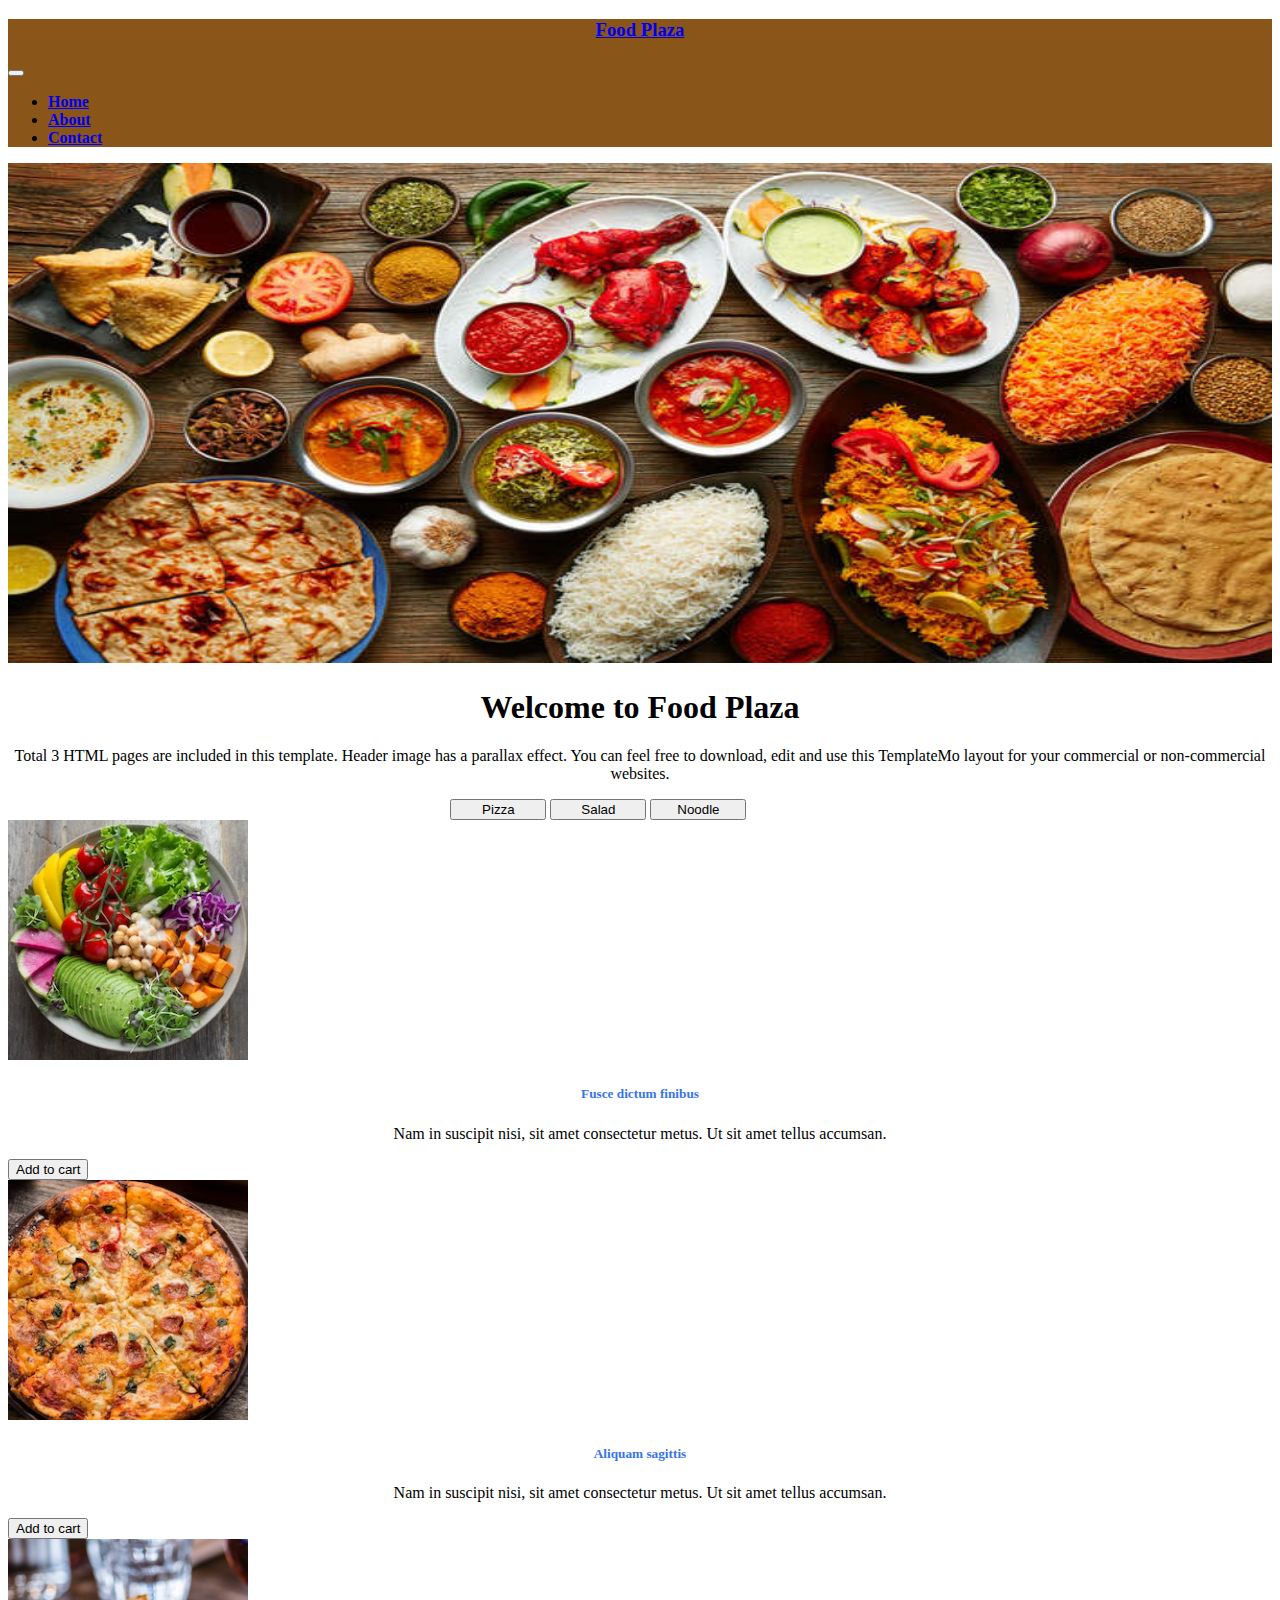
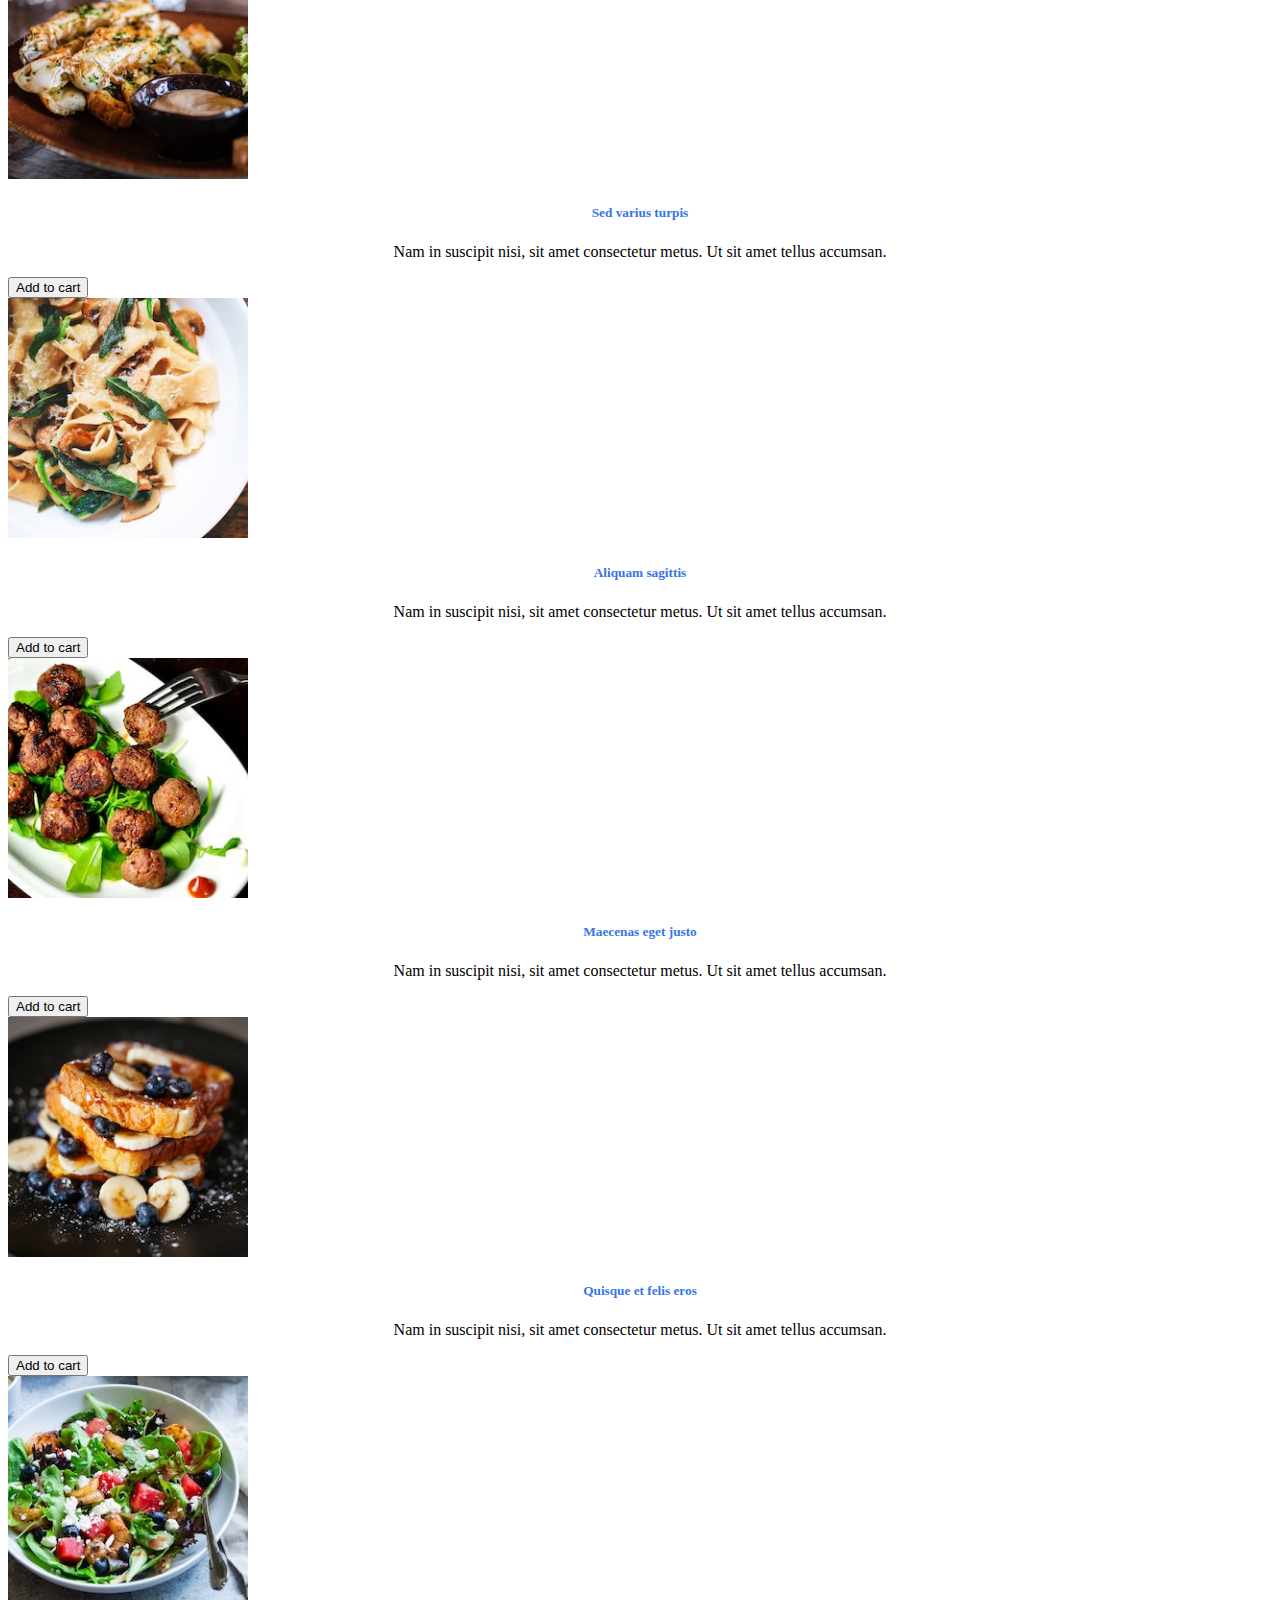
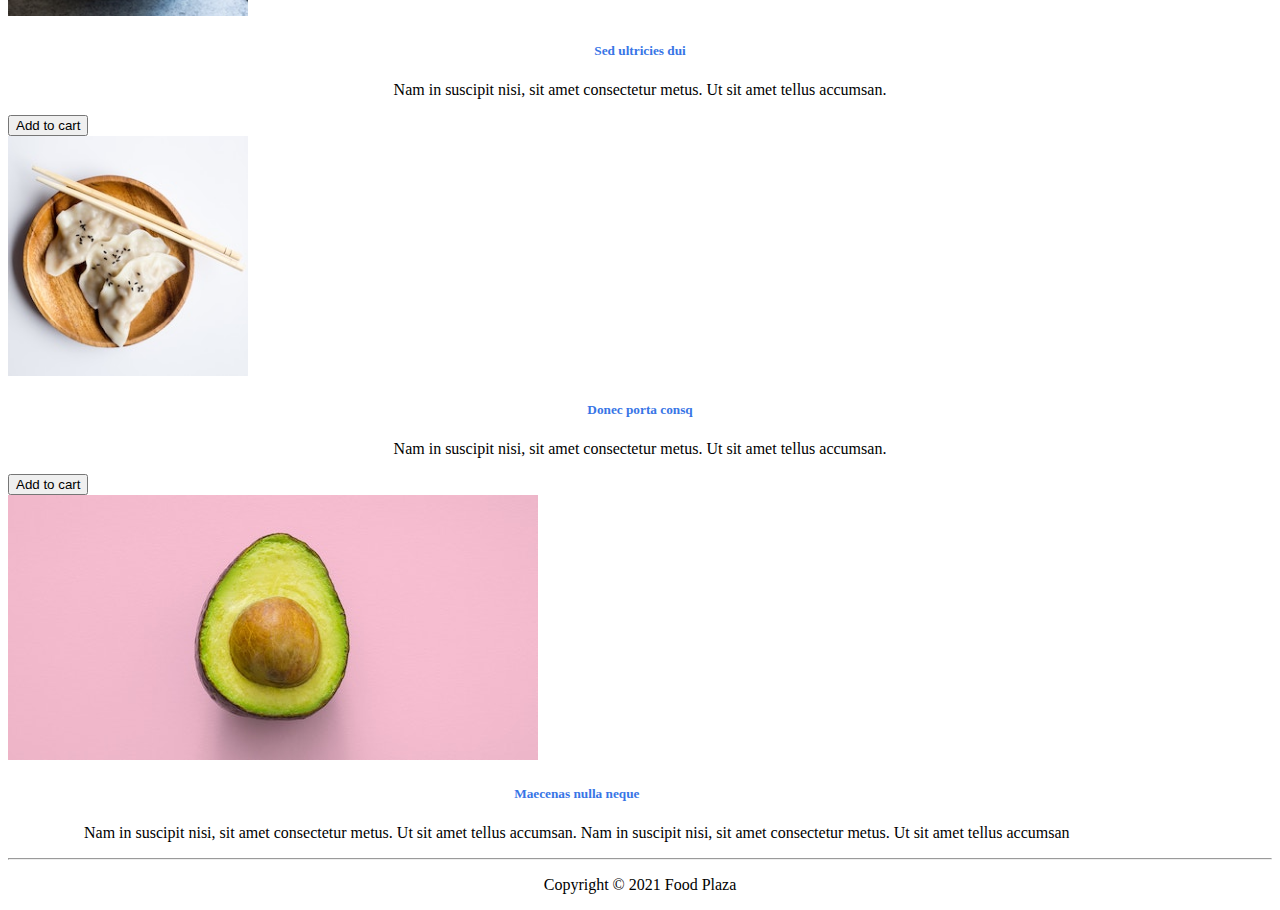
<file: index.html>
<!DOCTYPE html>
<html lang="en-us">
    <head>
        <meta charset="UTF-8">
        <meta name="viewport" content="width=device-width, intial-scale=1.0, shrink-to-fit=no">
        <link rel="stylesheet" href="./css/style.css">
        <title>Food Plaza</title>
        <link rel="stylesheet" href="https://cdn.jsdelivr.net/npm/bootstrap@4.6.0/dist/css/bootstrap.min.css"
            integrity="sha384-B0vP5xmATw1+K9KRQjQERJvTumQW0nPEzvF6L/Z6nronJ3oUOFUFpCjEUQouq2+l" crossorigin="anonymous">


    </head>
    <body>
            <nav class="navbar navbar-expand-lg navbar-light nav1">
              <a class="navbar-brand ml-4" href="#"><h3>Food Plaza</h3></a>
            <button class="navbar-toggler" type="button" data-toggle="collapse" data-target="#navbarNav"
                aria-controls="navbarNav" aria-expanded="false" aria-label="Toggle navigation">
                <span class="navbar-toggler-icon"></span>
            </button>
            <div class="collapse navbar-collapse justify-content-end" id="navbarNav">
                <ul class="navbar-nav">
                    <li class="nav-item mr-5 nav2">
                        <a class="nav-link" href="./index.html">Home</a>
                    </li>
                    <li class="nav-item mr-5 nav2">
                        <a class="nav-link" href="./about.html">About</a>
                    </li>
                    <li class="nav-item mr-5 nav2">
                        <a class="nav-link" href="./contact.html">Contact</a>
                    </li>
                   
                </ul>
            </div>
        </nav>
        <img src="./images/restu.jpg" width="100%" height="500px" class="img1">
        <div class="jumbotron">
        <h1>Welcome to Food Plaza</h1>
         <p>Total 3 HTML pages are included in this template. Header image has a parallax effect. You can feel free to download,
        edit and use this TemplateMo layout for your commercial or non-commercial websites.</p>
        </div>
        <div class="btn-group btn1" role="group" aria-label="Basic example">
            <button type="button" class="btn btn-outline-success" style="width: 6rem;">Pizza</button>
            <button type="button" class="btn btn-outline-success ml-lg-5  mx-sm-4" style="width: 6rem;">Salad</button>
            <button type="button" class="btn btn-outline-success ml-lg-5 ind-btn" style="width: 6rem;">Noodle</button>
        </div>
        <!-- Card start here-->
        <div class="container my-5">
            <div class="row">
                <div class="col-lg-3 col-sm-12">
        <div class="card ">
            <img src="./images/01.jpg" class="card-img-top ind-img" alt="...">
            <div class="card-body">
                <h5 class="card-title">Fusce dictum finibus</h5>
                <p class="card-text">Nam in suscipit nisi, sit amet consectetur metus. Ut sit amet tellus accumsan.</p>
            </div>
            <button type="button" class="btn btn-outline-success mx-5">Add to cart</button>
        </div>
        </div>
        <!--second card-->
        <div class="col-lg-3 col-sm-12 ind-cart">
        <div class="card ">
            <img src="./images/02.jpg" class="card-img-top ind-img" alt="...">
            <div class="card-body">
                <h5 class="card-title">Aliquam sagittis</h5>
                <p class="card-text">Nam in suscipit nisi, sit amet consectetur metus. Ut sit amet tellus accumsan.</p>
            </div>
            <button type="button" class="btn btn-outline-success mx-5">Add to cart</button>
        </div>
        </div>
        <!--Third card-->
        <div class="col-lg-3 col-sm-12 ind-cart">
        <div class="card ">
            <img src="./images/03.jpg" class="card-img-top ind-img" alt="...">
            <div class="card-body">
                <h5 class="card-title">Sed varius turpis</h5>
                <p class="card-text">Nam in suscipit nisi, sit amet consectetur metus. Ut sit amet tellus accumsan.</p>
            </div>
            <button type="button" class="btn btn-outline-success mx-5">Add to cart</button>
        </div>
        </div>
        <!--Four card-->
        <div class="col-lg-3 col-sm-12 ind-cart">
        <div class="card">
            <img src="./images/04.jpg" class="card-img-top ind-img" alt="...">
            <div class="card-body">
                <h5 class="card-title">Aliquam sagittis</h5>
                <p class="card-text">Nam in suscipit nisi, sit amet consectetur metus. Ut sit amet tellus accumsan.</p>
            </div>
            <button type="button" class="btn btn-outline-success mx-5">Add to cart</button>
            </div>
        </div>
        </div>
        </div>
        <!-- first row completed-->
        <div class="container my-5">
            <div class="row">
                <div class="col-lg-3 col-sm-12">
                    <div class="card">
                        <img src="./images/05.jpg" class="card-img-top ind-img" alt="...">
                        <div class="card-body">
                            <h5 class="card-title">Maecenas eget justo</h5>
                            <p class="card-text">Nam in suscipit nisi, sit amet consectetur metus. Ut sit amet tellus accumsan.
                            </p>
                        </div>
                        <button type="button" class="btn btn-outline-success mx-5">Add to cart</button>
                    </div>
                </div>
                <!--second card-->
                <div class="col-lg-3 col-sm-12 ind-cart">
                    <div class="card ">
                        <img src="./images/06.jpg" class="card-img-top ind-img" alt="...">
                        <div class="card-body">
                            <h5 class="card-title">Quisque et felis eros</h5>
                            <p class="card-text">Nam in suscipit nisi, sit amet consectetur metus. Ut sit amet tellus accumsan.
                            </p>
                        </div>
                        <button type="button" class="btn btn-outline-success mx-5">Add to cart</button>
                    </div>
                </div>
                <!--Third card-->
                <div class="col-lg-3 col-sm-12 ind-cart">
                    <div class="card ">
                        <img src="./images/07.jpg" class="card-img-top ind-img" alt="...">
                        <div class="card-body">
                            <h5 class="card-title">Sed ultricies dui</h5>
                            <p class="card-text">Nam in suscipit nisi, sit amet consectetur metus. Ut sit amet tellus accumsan.
                            </p>
                        </div>
                        <button type="button" class="btn btn-outline-success mx-5">Add to cart</button>
                    </div>
                </div>
                <!--Four card-->
                <div class="col-lg-3 col-sm-12 ind-cart">
                    <div class="card ">
                        <img src="./images/08.jpg" class="card-img-top ind-img " alt="...">
                        <div class="card-body">
                            <h5 class="card-title">Donec porta consq</h5>
                            <p class="card-text">Nam in suscipit nisi, sit amet consectetur metus. Ut sit amet tellus accumsan.
                            </p>
                        </div>
                        <button type="button" class="btn btn-outline-success mx-5">Add to cart</button>
                    </div>
                </div>
            </div>
        </div>

        <!--card end here-->
        <div class="card mb-3" style="max-width: 90%;">
            <div class="row no-gutters">
                <div class="col-md-6 ml-lg-5">
                    <img src="./images/img-01.jpg" alt="..." class="abou-img">
                </div>
                <div class="col-md-4">
                    <div class="card-body">
                        <h5 class="card-title">Maecenas nulla neque</h5>
                        <p class="card-text">Nam in suscipit nisi, sit amet consectetur metus. Ut sit amet tellus accumsan.
                            Nam in suscipit nisi, sit amet consectetur metus. Ut sit amet tellus accumsan</p>
                       
                    </div>
                </div>
            </div>
        </div>
        <!--last horizental card end-->
        <hr>
       <footer>
        <p>Copyright © 2021 Food Plaza</p>

       </footer>

      

        <script src="https://code.jquery.com/jquery-3.5.1.slim.min.js"
            integrity="sha384-DfXdz2htPH0lsSSs5nCTpuj/zy4C+OGpamoFVy38MVBnE+IbbVYUew+OrCXaRkfj"
            crossorigin="anonymous"></script>
        <script src="https://cdn.jsdelivr.net/npm/popper.js@1.16.1/dist/umd/popper.min.js"
            integrity="sha384-9/reFTGAW83EW2RDu2S0VKaIzap3H66lZH81PoYlFhbGU+6BZp6G7niu735Sk7lN"
            crossorigin="anonymous"></script>
        <script src="https://cdn.jsdelivr.net/npm/bootstrap@4.6.0/dist/js/bootstrap.min.js"
            integrity="sha384-+YQ4JLhjyBLPDQt//I+STsc9iw4uQqACwlvpslubQzn4u2UU2UFM80nGisd026JF"
            crossorigin="anonymous"></script>
    </body>
</html>
</file>
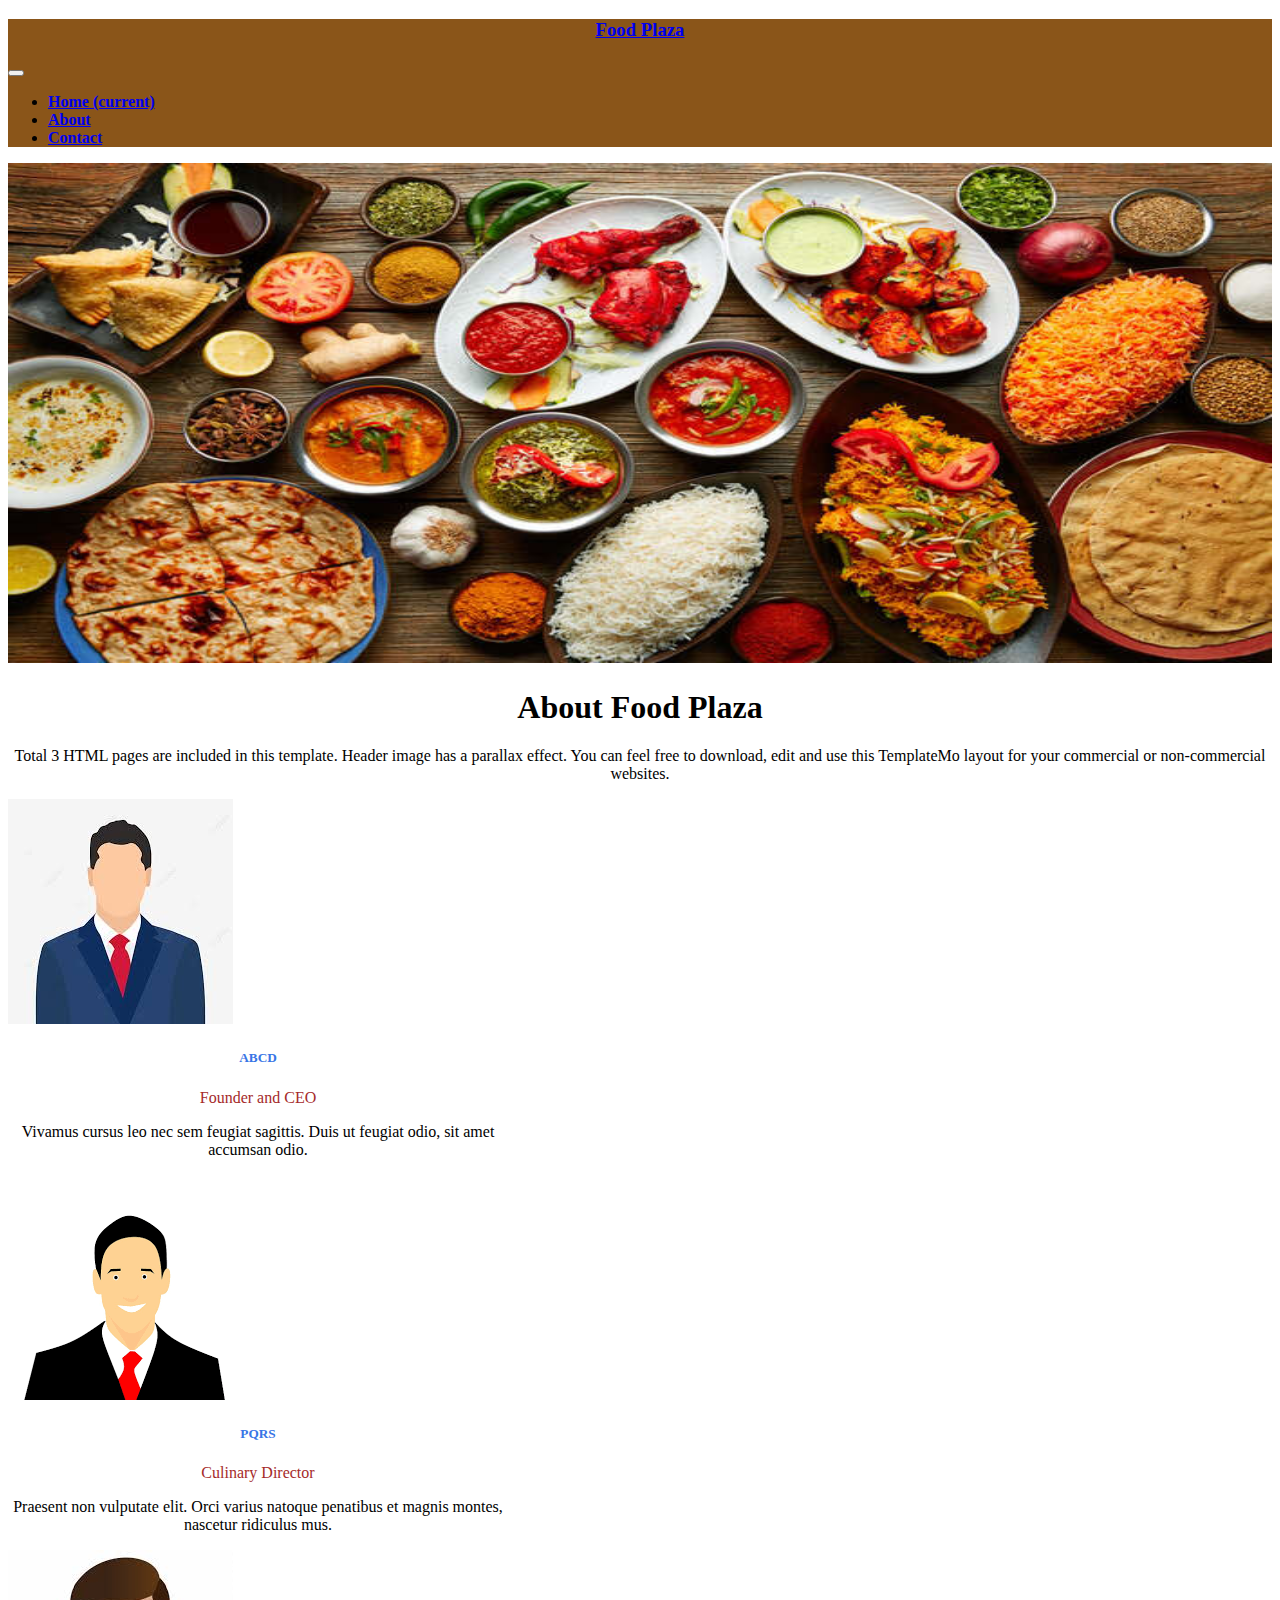
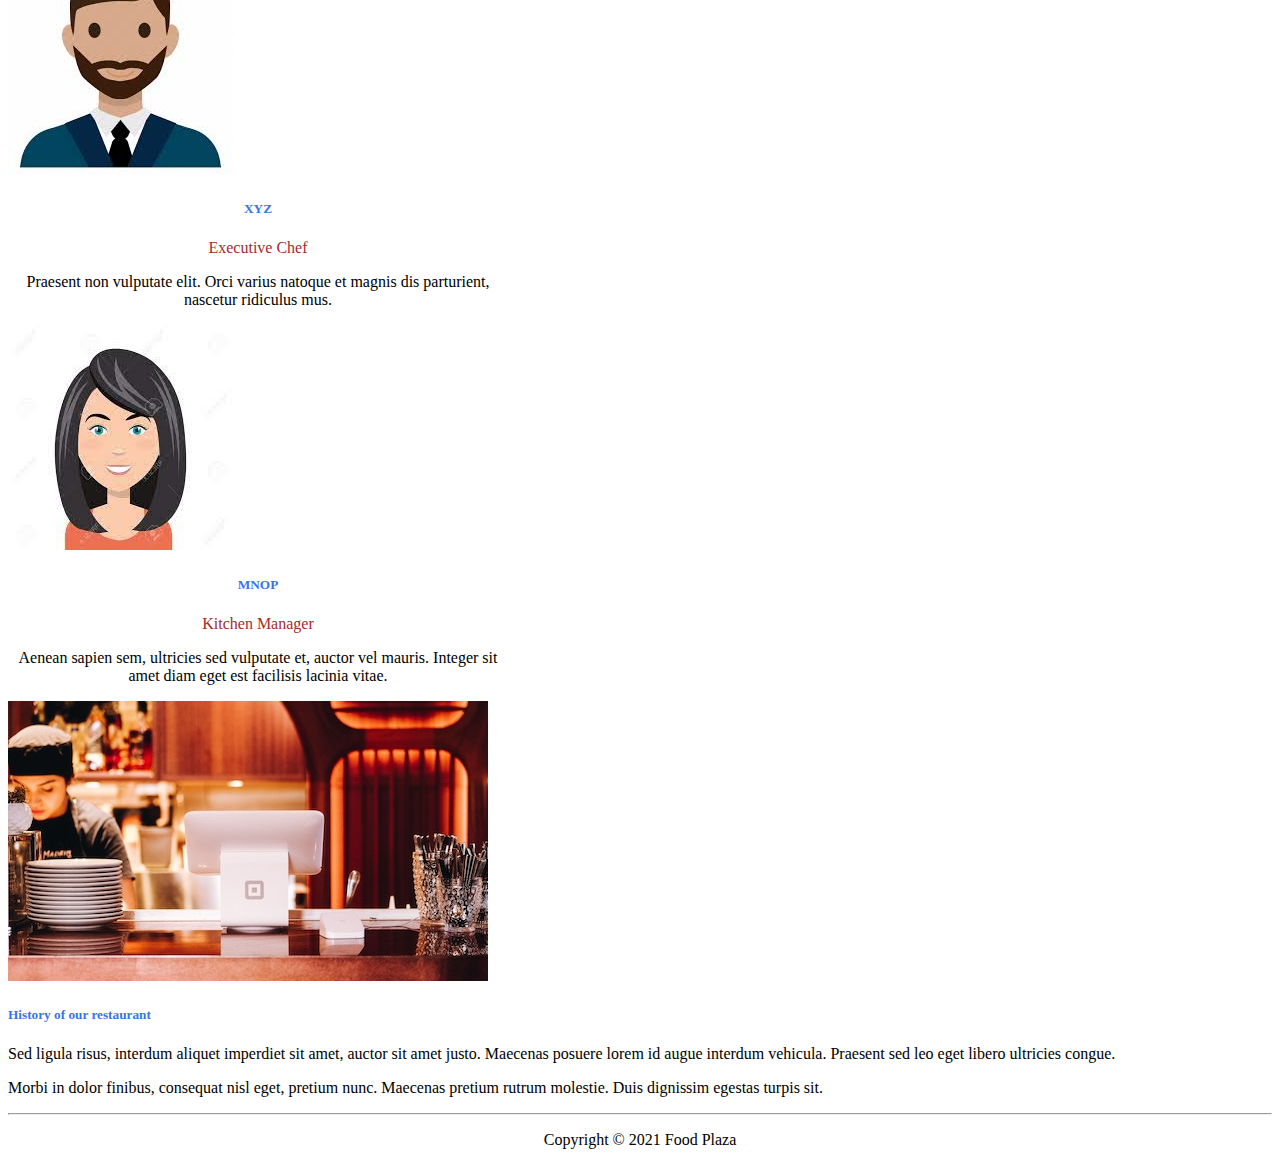
<file: about.html>
<!DOCTYPE html>
<html lang="en-us">

<head>
    <meta charset="UTF-8">
    <meta name="viewport" content="width=device-width, intial-scale=1.0, shrink-to-fit=no">
    <link rel="stylesheet" href="./css/style.css">
    <title>Food Plaza</title>
    <link rel="stylesheet" href="https://cdn.jsdelivr.net/npm/bootstrap@4.6.0/dist/css/bootstrap.min.css"
        integrity="sha384-B0vP5xmATw1+K9KRQjQERJvTumQW0nPEzvF6L/Z6nronJ3oUOFUFpCjEUQouq2+l" crossorigin="anonymous">


</head>

<body>
    <nav class="navbar navbar-expand-lg navbar-light nav1">
        <a class="navbar-brand ml-4" href="#">
            <h3>Food Plaza</h3>
        </a>
        <button class="navbar-toggler" type="button" data-toggle="collapse" data-target="#navbarNav"
            aria-controls="navbarNav" aria-expanded="false" aria-label="Toggle navigation">
            <span class="navbar-toggler-icon"></span>
        </button>
        <div class="collapse navbar-collapse justify-content-end" id="navbarNav">
            <ul class="navbar-nav">
                <li class="nav-item active mr-5 nav2">
                    <a class="nav-link" href="./index.html">Home <span class="sr-only">(current)</span></a>
                </li>
                <li class="nav-item mr-5 nav2">
                    <a class="nav-link" href="./about.html">About</a>
                </li>
                <li class="nav-item mr-5 nav2">
                    <a class="nav-link" href="./contact.html">Contact</a>
                </li>

            </ul>
        </div>
    </nav>
    <img src="./images/restu.jpg" width="100%" height="500px" class="img1">
    <div class="jumbotron">
        <h1>About Food Plaza</h1>
        <p>Total 3 HTML pages are included in this template. Header image has a parallax effect. You can feel free to
            download,
            edit and use this TemplateMo layout for your commercial or non-commercial websites.</p>
    </div>
  <!--card started-->
  <div class="container">
      <div class="row">
<div class="card mb-3 mx-4" style="max-width: 500px;">
    <div class="row no-gutters">
        <div class="col-md-4">
            <img src="./images/u9.jpg" alt="..." class="abou-img">
        </div>
        <div class="col-md-8">
            <div class="card-body">
                <h5 class="card-title">ABCD</h5>
                <p class="card-text about-role">Founder and CEO</p>
                <p class="card-text">Vivamus cursus leo nec sem feugiat sagittis. Duis ut feugiat odio, sit amet accumsan odio.</p>
            </div>
        </div>
    </div>
</div>
<!--second started-->
<div class="card mb-3 mx-4" style="max-width: 500px;">
    <div class="row no-gutters">
        <div class="col-md-4">
            <img src="./images/u5.png" alt="..." class="abou-img">
        </div>
        <div class="col-md-8">
            <div class="card-body">
                <h5 class="card-title">PQRS</h5>
                <p class="card-text about-role">Culinary Director</p>
                <p class="card-text">Praesent non vulputate elit. Orci varius natoque penatibus et magnis montes, nascetur ridiculus mus.</p>
            </div>
        </div>
    </div>
</div>
</div>
<!--third started-->
<div class="row">
<div class="card mb-3 mx-4" style="max-width: 500px;">
    <div class="row no-gutters">
        <div class="col-md-4">
            <img src="./images/u6.jpg" alt="..." class="abou-img">
        </div>
        <div class="col-md-8">
            <div class="card-body">
                <h5 class="card-title">XYZ</h5>
                <p class="card-text about-role">Executive Chef</p>
                <p class="card-text">Praesent non vulputate elit. Orci varius natoque et magnis dis parturient, nascetur ridiculus mus.</p>
            </div>
        </div>
    </div>
</div>
<div class="card mb-3 mx-4" style="max-width: 500px;">
    <div class="row no-gutters">
        <div class="col-md-4">
            <img src="./images/u7.jpg" alt="..." class="abou-img">
        </div>
        <div class="col-md-8">
            <div class="card-body">
                <h5 class="card-title">MNOP</h5>
                <p class="card-text about-role">Kitchen Manager</p>
                <p class="card-text">Aenean sapien sem, ultricies sed vulputate et, auctor vel mauris. Integer sit amet diam eget est facilisis lacinia
                vitae.</p>
            </div>
        </div>
    </div>
</div>
</div>
</div>
  <!--card ended-->
<div class="card my-5" style="max-width: 90%;">
    <div class="row no-gutters">
        <div class="col-md-5 mx-lg-5 ">
            <img src="./images/about-06.jpg" alt="..." class="abou-img">
        </div>
        <div class="col-md-5 ">
            <div class="card-body ml-4">
                <h5 class="card-title history">History of our restaurant</h5>
                <p class="card-text history">Sed ligula risus, interdum aliquet imperdiet sit amet, auctor sit amet justo. Maecenas posuere lorem id augue interdum
                vehicula. Praesent sed leo eget libero ultricies congue.</p>
                <p class="card-text history">Morbi in dolor finibus, consequat nisl eget, pretium nunc. Maecenas pretium rutrum molestie. Duis dignissim egestas
                turpis sit.</p>
            </div>
        </div>
    </div>
</div>
<!--last card ended-->
    <hr>
    <footer>
        <p>Copyright © 2021 Food Plaza</p>

    </footer>



    <script src="https://code.jquery.com/jquery-3.5.1.slim.min.js"
        integrity="sha384-DfXdz2htPH0lsSSs5nCTpuj/zy4C+OGpamoFVy38MVBnE+IbbVYUew+OrCXaRkfj"
        crossorigin="anonymous"></script>
    <script src="https://cdn.jsdelivr.net/npm/popper.js@1.16.1/dist/umd/popper.min.js"
        integrity="sha384-9/reFTGAW83EW2RDu2S0VKaIzap3H66lZH81PoYlFhbGU+6BZp6G7niu735Sk7lN"
        crossorigin="anonymous"></script>
    <script src="https://cdn.jsdelivr.net/npm/bootstrap@4.6.0/dist/js/bootstrap.min.js"
        integrity="sha384-+YQ4JLhjyBLPDQt//I+STsc9iw4uQqACwlvpslubQzn4u2UU2UFM80nGisd026JF"
        crossorigin="anonymous"></script>
</body>

</html>
</file>
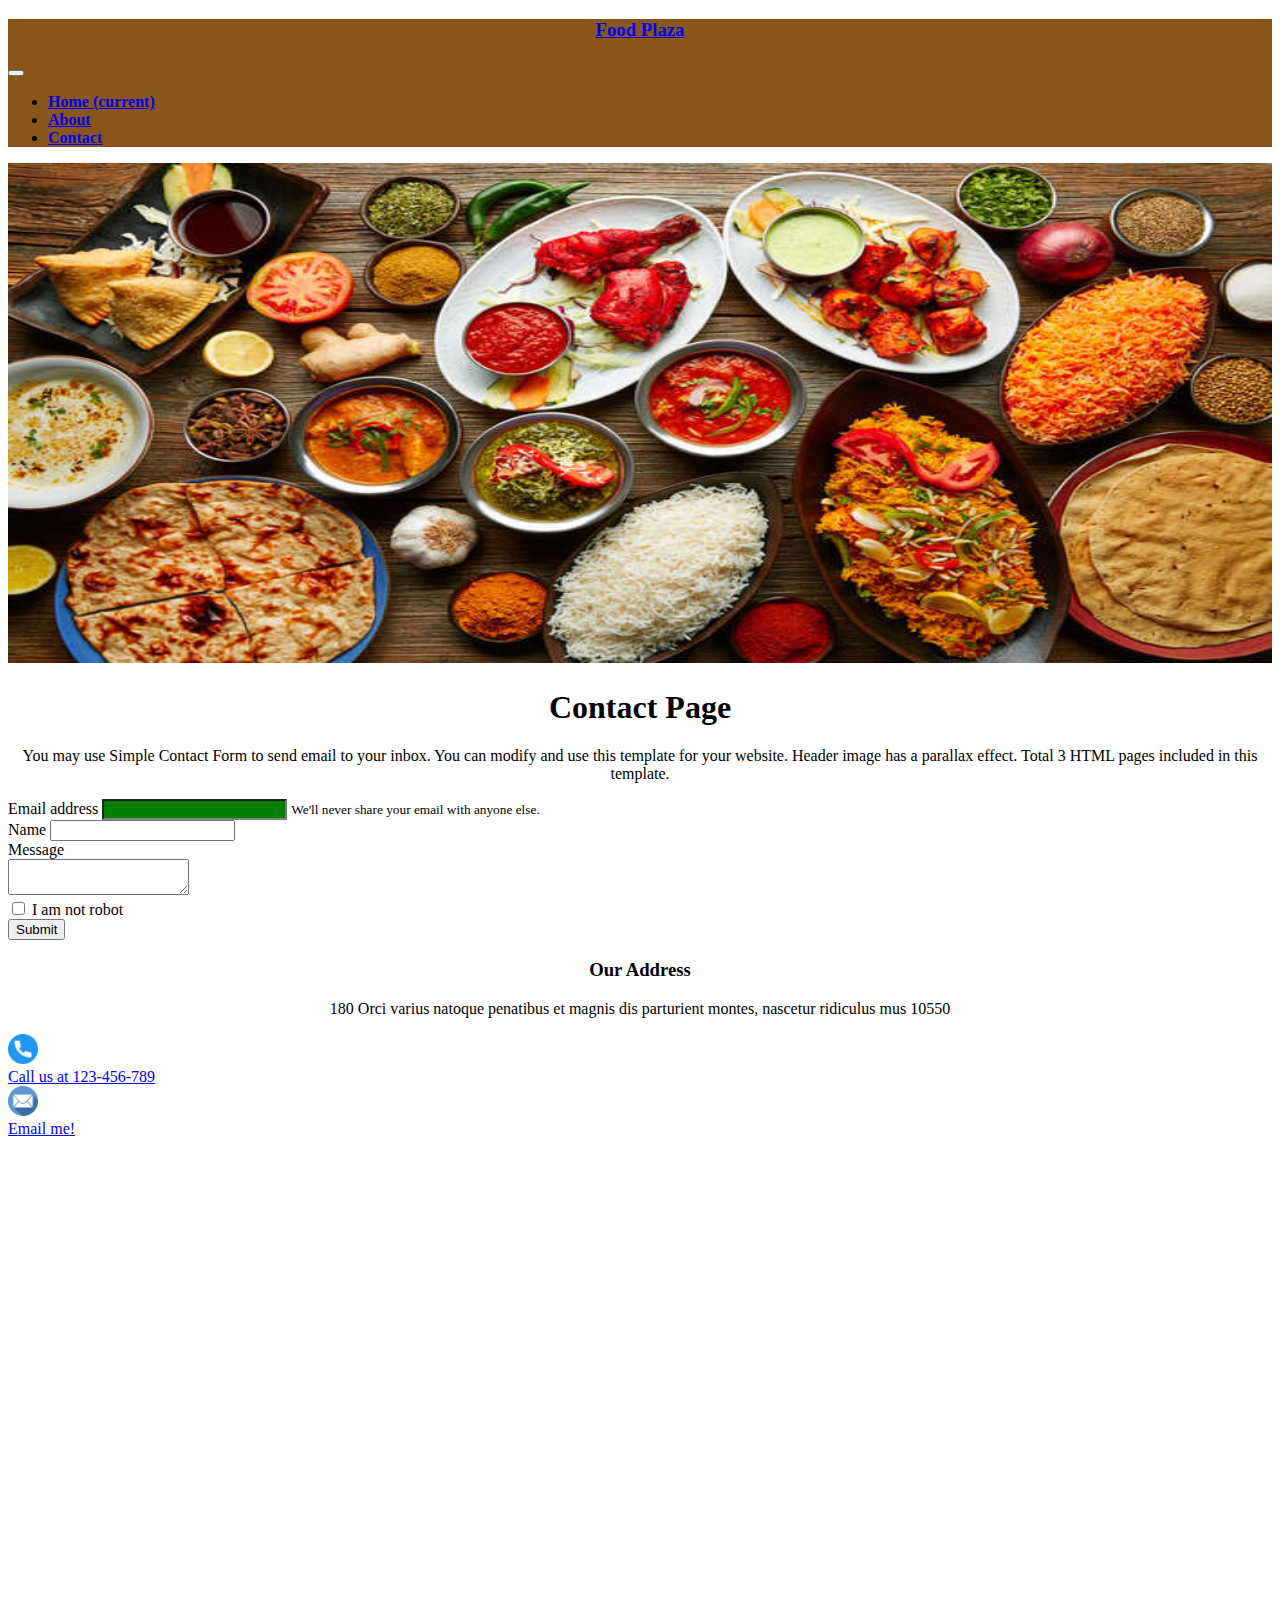
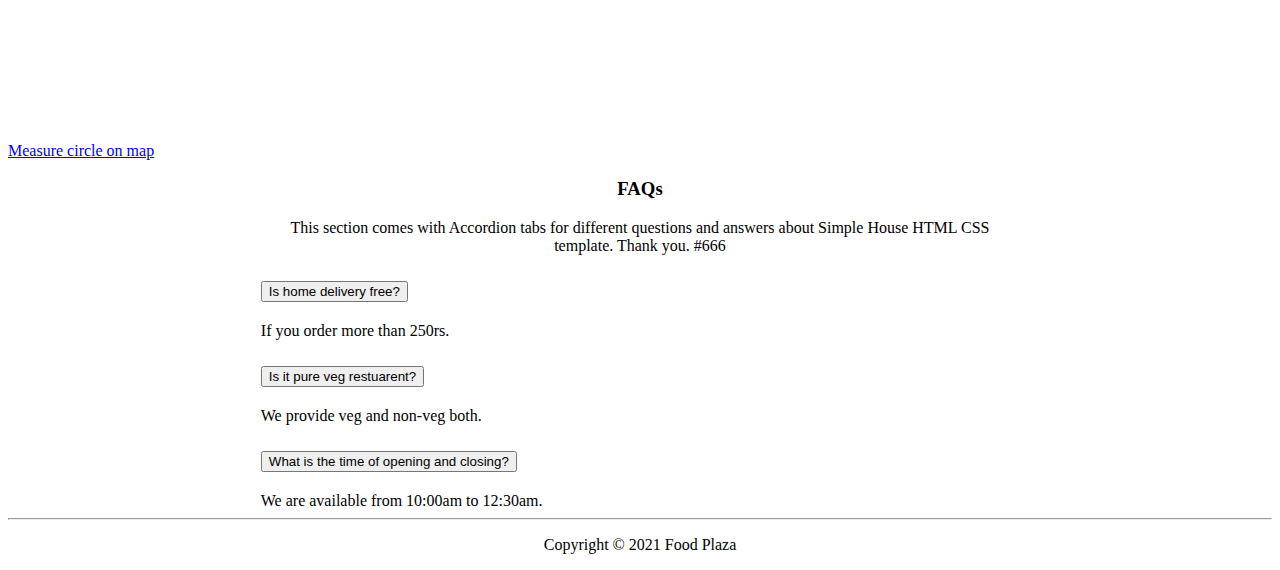
<file: contact.html>
<!DOCTYPE html>
<html lang="en-us">

<head>
    <meta charset="UTF-8">
    <meta name="viewport" content="width=device-width, intial-scale=1.0, shrink-to-fit=no">
    <link rel="stylesheet" href="./css/style.css">
    <title>Food Plaza</title>
    <link rel="stylesheet" href="https://cdn.jsdelivr.net/npm/bootstrap@4.6.0/dist/css/bootstrap.min.css"
        integrity="sha384-B0vP5xmATw1+K9KRQjQERJvTumQW0nPEzvF6L/Z6nronJ3oUOFUFpCjEUQouq2+l" crossorigin="anonymous">


</head>

<body>
    <nav class="navbar navbar-expand-lg navbar-light nav1">
        <a class="navbar-brand ml-4" href="#">
            <h3>Food Plaza</h3>
        </a>
        <button class="navbar-toggler" type="button" data-toggle="collapse" data-target="#navbarNav"
            aria-controls="navbarNav" aria-expanded="false" aria-label="Toggle navigation">
            <span class="navbar-toggler-icon"></span>
        </button>
        <div class="collapse navbar-collapse justify-content-end" id="navbarNav">
            <ul class="navbar-nav">
                <li class="nav-item active mr-5 nav2">
                    <a class="nav-link" href="./index.html">Home <span class="sr-only">(current)</span></a>
                </li>
                <li class="nav-item mr-5 nav2">
                    <a class="nav-link" href="./about.html">About</a>
                </li>
                <li class="nav-item mr-5 nav2">
                    <a class="nav-link" href="./contact.html">Contact</a>
                </li>

            </ul>
        </div>
    </nav>
    <img src="./images/restu.jpg" width="100%" height="500px" class="img1">
    <div class="jumbotron">
        <h1>Contact Page</h1>
        <p>You may use Simple Contact Form to send email to your inbox. You can modify and use this template for your website.
        Header image has a parallax effect. Total 3 HTML pages included in this template.</p>
    </div>
   <div class="container">
   <div class="row">
       <div class="col-lg-6 col-sm-12">
<form>
    <div class="form-group">
        <label for="exampleInputEmail1">Email address</label>
        <input type="email" class="form-control input1" id="exampleInputEmail1" aria-describedby="emailHelp">
        <small id="emailHelp" class="form-text text-muted">We'll never share your email with anyone else.</small>
    </div>
    <div class="form-group">
        <label for="exampleInputName">Name</label>
        <input type="text" class="form-control" id="exampleInputName">
    </div>
    <div class="input-group">
        <div class="input-group-prepend">
            <span class="input-group-text">Message</span>
        </div>
        <textarea class="form-control" aria-label="With textarea"></textarea>
    </div>
    <div class="form-group form-check">
        <input type="checkbox" class="form-check-input" id="exampleCheck1">
        <label class="form-check-label" for="exampleCheck1">I am not robot</label>
    </div>
    <button type="submit" class="btn btn-outline-success btn-sub">Submit</button>
</form>
       </div>
      <div class="col-lg-6 col-sm-12">
          <h3 class="my-5">Our Address</h3>
          <p>180 Orci varius natoque penatibus et magnis dis parturient montes, nascetur ridiculus mus 10550</p>
          <div class="row ml-4">
              <div class="col-lg-1 col-sm-6">
                  <img src="./images/call.png" height="30vh">
                  </div>
                  <div class="col-lg-6 col-sm-6">
          <a href="tel:123456789">Call us at 123-456-789</a>
          </div>
          </div>
          <div class="row ml-4">
              <div class="col-lg-1 col-sm-6">
                  <img src="./images/mail.png" height="30vh">
                  </div>
                  <div class="col-lg-6 col-sm-6">
                  <a href="mailto: [abc@gmail.com]?subject= &body= "> Email me! </a>
                  </div>
                  </div>
      </div>
    </div>
   </div>
   <!--map start-->
   <div class="container my-5">
<div style="width: 100%"><iframe width="100%" height="600" frameborder="0" scrolling="no" marginheight="0"
        marginwidth="0"
        src="https://maps.google.com/maps?width=100%25&amp;height=600&amp;hl=en&amp;q=Varanasi%20+(Your%20Business%20Name)&amp;t=&amp;z=14&amp;ie=UTF8&amp;iwloc=B&amp;output=embed"></iframe><a
        href="https://www.mapsdirections.info/en/measure-map-radius/">Measure circle on map</a></div>
  </div>
<!--map ended-->
<div class="faq1">
<h3 class="my-5">FAQs</h3>
<p class="my-4">This section comes with Accordion tabs for different questions and answers about Simple House HTML CSS template. Thank
you. #666</p>
<div class="container">
<div class="accordion" id="accordionExample">
    <div class="card my-3">
        <div class="card-header" id="headingOne">
            <h2 class="mb-0">
                <button class="btn btn-link btn-block text-left" type="button" data-toggle="collapse"
                    data-target="#collapseOne" aria-expanded="true" aria-controls="collapseOne">
                    Is home delivery free?
                </button>
            </h2>
        </div>

        <div id="collapseOne" class="collapse show" aria-labelledby="headingOne" data-parent="#accordionExample">
            <div class="card-body">
              If you order more than 250rs.
            </div>
        </div>
    </div>
    <div class="card my-3">
        <div class="card-header" id="headingTwo">
            <h2 class="mb-0">
                <button class="btn btn-link btn-block text-left collapsed" type="button" data-toggle="collapse"
                    data-target="#collapseTwo" aria-expanded="false" aria-controls="collapseTwo">
                   Is it pure veg restuarent?
                </button>
            </h2>
        </div>
        <div id="collapseTwo" class="collapse" aria-labelledby="headingTwo" data-parent="#accordionExample">
            <div class="card-body">
               We provide veg and non-veg both.
            </div>
        </div>
    </div>
    <div class="card my-3">
        <div class="card-header" id="headingThree">
            <h2 class="mb-0">
                <button class="btn btn-link btn-block text-left collapsed" type="button" data-toggle="collapse"
                    data-target="#collapseThree" aria-expanded="false" aria-controls="collapseThree">
                   What is the time of opening and closing?
                </button>
            </h2>
        </div>
        <div id="collapseThree" class="collapse" aria-labelledby="headingThree" data-parent="#accordionExample">
            <div class="card-body">
               We are available from 10:00am to 12:30am.
            </div>
        </div>
    </div>
</div>
</div>
</div>
<!--faq ended-->






    <hr>
    <footer>
        <p>Copyright © 2021 Food Plaza</p>

    </footer>



    <script src="https://code.jquery.com/jquery-3.5.1.slim.min.js"
        integrity="sha384-DfXdz2htPH0lsSSs5nCTpuj/zy4C+OGpamoFVy38MVBnE+IbbVYUew+OrCXaRkfj"
        crossorigin="anonymous"></script>
    <script src="https://cdn.jsdelivr.net/npm/popper.js@1.16.1/dist/umd/popper.min.js"
        integrity="sha384-9/reFTGAW83EW2RDu2S0VKaIzap3H66lZH81PoYlFhbGU+6BZp6G7niu735Sk7lN"
        crossorigin="anonymous"></script>
    <script src="https://cdn.jsdelivr.net/npm/bootstrap@4.6.0/dist/js/bootstrap.min.js"
        integrity="sha384-+YQ4JLhjyBLPDQt//I+STsc9iw4uQqACwlvpslubQzn4u2UU2UFM80nGisd026JF"
        crossorigin="anonymous"></script>
</body>

</html>
</file>
<file: css/style.css>
.nav1{
    background-color: rgb(138, 85, 25);
    color: black;
    font-weight: bolder;
}
.nav2:hover{
   border-bottom: 2px solid yellow;
   font-weight: bolder;
}
h1,h3,p{
    text-align: center;
}
.btn1{
    margin-left: 35%;
}
.card-title{
    color: rgb(56, 117, 230);
    text-align: center;
}

/* about style */
.about-role{
   color: brown;
}
.history{
    text-align: left;
}

/*contact page */

.input1{
    border-bottom: 2px solid gray;
    background-color: green;
}
.faq1{
    margin-left: 20%;
    margin-right: 20%;
}
.ind-img{
    width: 15rem;
}

/* for mobile version */

@media only screen and (max-width: 600px) {
/* for contact page */
.img1{
    object-fit: cover;
}
.faq1{
    margin-left: 4%;
    margin-right: 4%;
}
.btn-sub{
    margin-left: 35%;
}
/* about page */
.abou-img{
    width: 100%;
margin-left: 5%;
}
/* index page */
.btn1{
    margin-left:8%;
}
.ind-img{
    width: 20rem;
    margin-right: 5%;
}
.ind-cart{
    margin-top: 8%;
}

}
</file>
